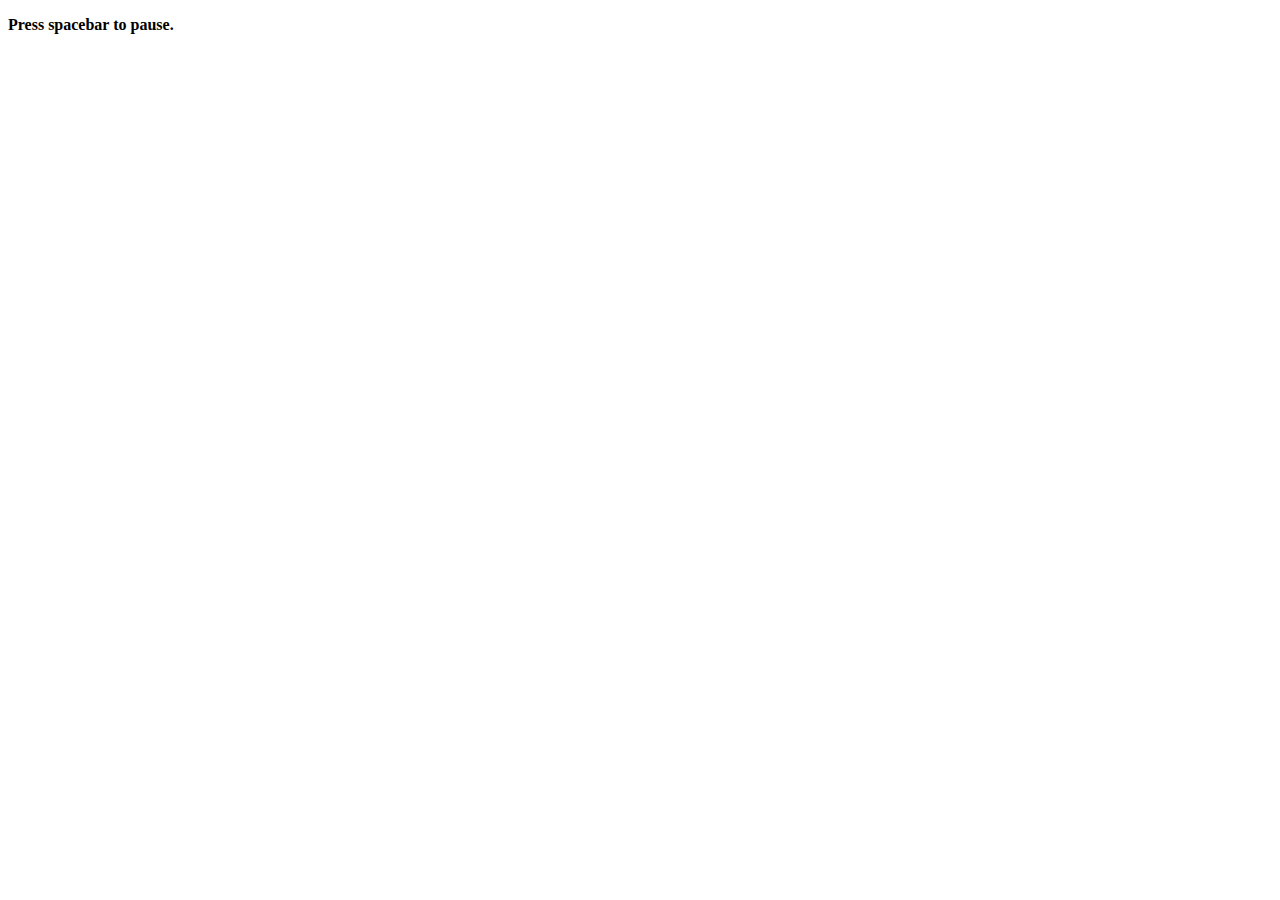
<file: eyetribe-websocket-master/examples/dumper.html>
<!DOCTYPE html>

<meta charset="utf-8">
<title>Eye Tribe Frame Dumper</title>
<script src="http://localhost:6556/eyetribe.js"></script>

<div id="message">
  <p><b>Press spacebar to pause.</b></p>
</div>
<div id="dump"></div>

<script>
(function() {
  var dump = document.getElementById('dump');

  EyeTribe.loop(function(frame) {
    if (paused) return;
    console.log(this, frame);
    dump.innerHTML = frame.dump();
  })
  .on('connect', function() {
    console.log('connected:');
  })
  .on('disconnect', function(code, reason) {
    console.log('disconnected:', code, reason);
  })


  var paused = false;

  window.onkeypress = function(e) {
    console.log(e);
    if (e.charCode == 32) { // spacebar
      paused ^= true;
    }
  };
})();
</script>
</file>
